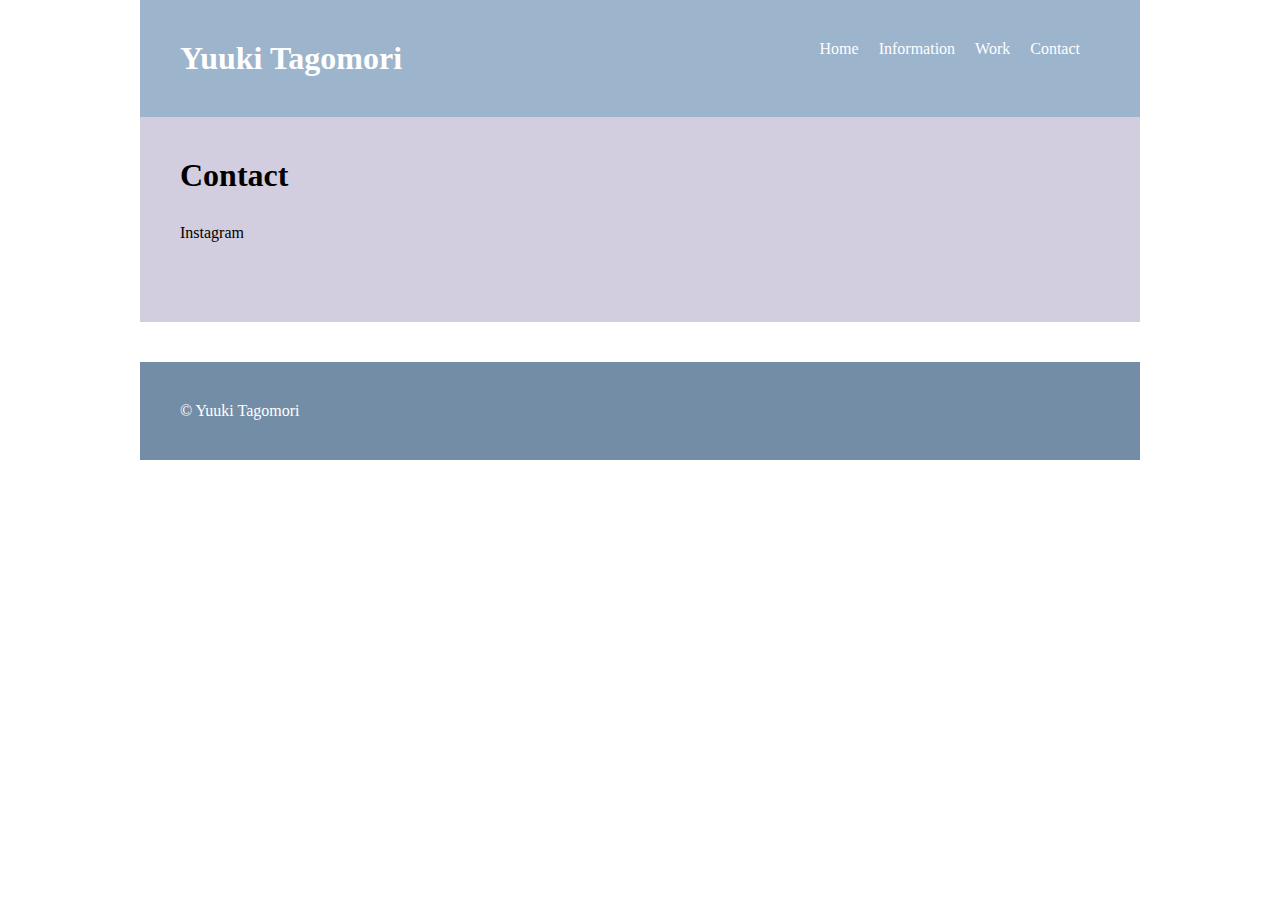
<file: Contact.html>
<!DOCTYPE html>
<html lang="ja">

<head>
  <meta charset="utf-8" />
  <script src="https://code.jquery.com/jquery-3.6.0.min.js" integrity="sha256-/xUj+3OJU5yExlq6GSYGSHk7tPXikynS7ogEvDej/m4=" crossorigin="anonymous"></script>
  <script src="script.js"></script>
  <link rel="stylesheet" href="style.css">
  <title>SampleSite</title>
</head>

<body>

  <div id="wrap">

    <header>
      <h1>Yuuki Tagomori</h1>
      <nav>
        <ul>
         <li><a href="index.html">Home</a></li>
       <li><a href="Information.html">Information</a></li>
         <li><a href="Work.html">Work</a></li>
           <li><a href="Contact.html">Contact</a></li>
        </ul>
      </nav>
    </header>


      
      <section id="Contact">
        <h1>Contact</h1><br>
        <p>
         Instagram
        </p>
        
      </section>
      
      

    <footer>
      &copy; Yuuki Tagomori
    </footer>

  </div>

</body>

</html>
</file>
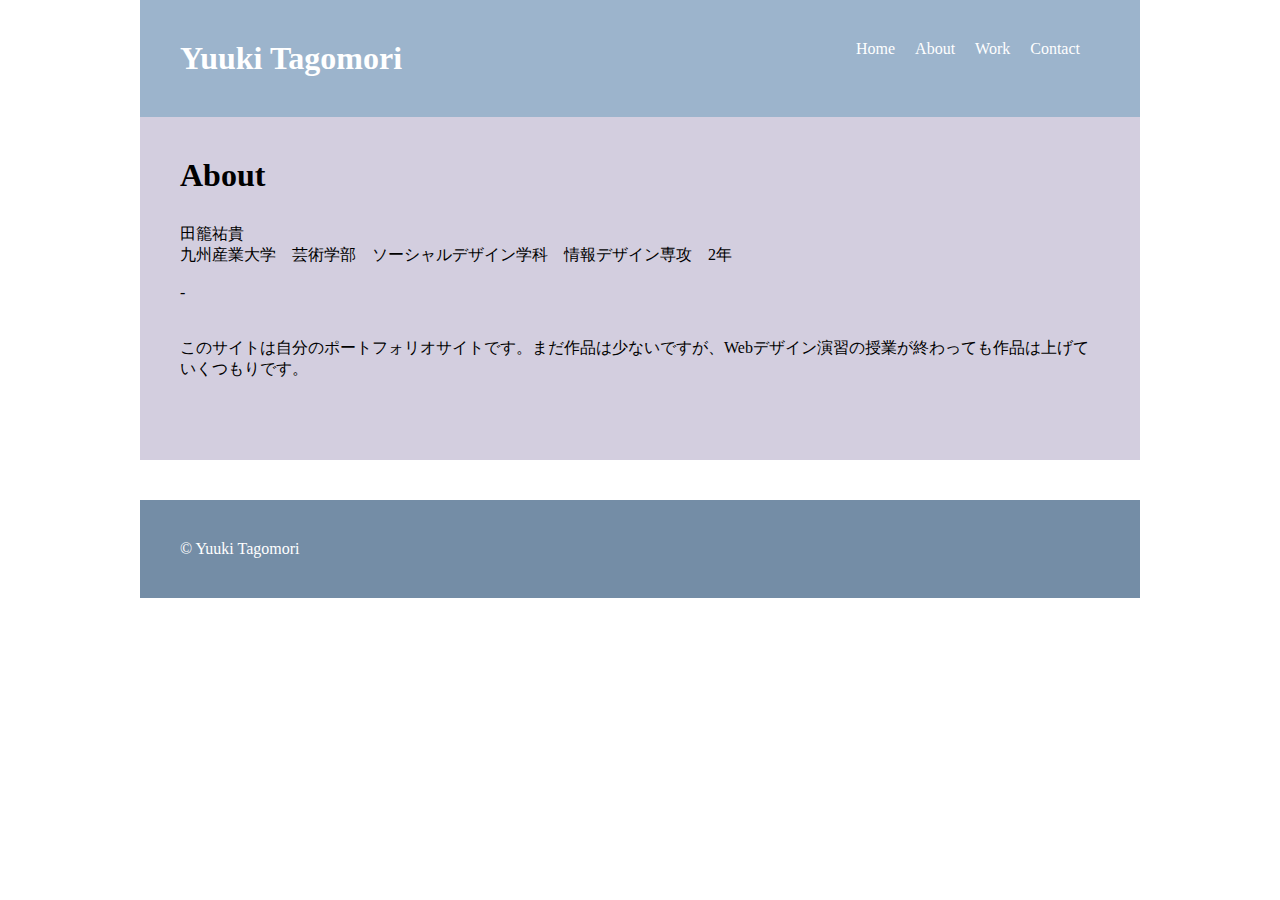
<file: Information.html>
<!DOCTYPE html>
<html lang="ja">

<head>
  <meta charset="utf-8" />
  <script src="https://code.jquery.com/jquery-3.6.0.min.js" integrity="sha256-/xUj+3OJU5yExlq6GSYGSHk7tPXikynS7ogEvDej/m4=" crossorigin="anonymous"></script>
  <script src="script.js"></script>
  <link rel="stylesheet" href="style.css">
  <title>SampleSite</title>
</head>

<body>

  <div id="wrap">

    <header>
      <h1>Yuuki Tagomori</h1>
      <nav>
        <ul>
            
             <li><a href="index.html">Home</a></li>
       <li><a href="Information.html">About</a></li>
         <li><a href="Work.html">Work</a></li>
           <li><a href="Contact.html">Contact</a></li>
            
                  </ul>
      </nav>
    </header>



    <section id="About">
        <h1>About</h1><br>
      <p>
          田籠祐貴<br>
      
          九州産業大学　芸術学部　ソーシャルデザイン学科　情報デザイン専攻　2年<br><br>
          -<br><br><br>
          このサイトは自分のポートフォリオサイトです。まだ作品は少ないですが、Webデザイン演習の授業が終わっても作品は上げていくつもりです。<br>
          
          
      </p>
     
    </section>



    <footer>
      &copy; Yuuki Tagomori
    </footer>

  </div>

</body>

</html>
</file>
<file: style.css>
*{
  margin: 0;
  padding: 0;
  list-style-type: none;
  text-decoration: none;
}

a{
  color:white;
}

img{
	width: 100%;
}
img.works1{width:50%;
	padding:11px;
	background-color: #FFFFFF;
		box-shadow: 03px 18px-4px rgba(0,0,0,0.8);
		
}
#wrap{
  margin:auto;
  width: auto;
}

header{
  padding: 40px;
  background-color: #9CB4CC;
  color: white;
}
  header h1{
    margin-right: auto;
  }
  header ul{
    margin-top: 20px;
    display: flex;
  }
  header li{
    width: auto;
    margin-right: 20px;
  }

section{
  padding: 40px;

  margin-bottom: 40px;
  background-color: #D3CEDF;
}
  section h1{
    margin-bottom: 12px;
  }
  section p {
    margin-bottom: 40px;
  }

footer{
  padding: 40px;
  background-color: #748DA6;
  color: white;
}

@media all and (min-width: 600px) {
  header{
    display: flex;
  }
    header ul {
      margin-top: 0;
    }
}

@media all and (min-width: 1025px) {
  #wrap {
    width: 80%;
    max-width: 1000px;
  }
 
}
</file>
